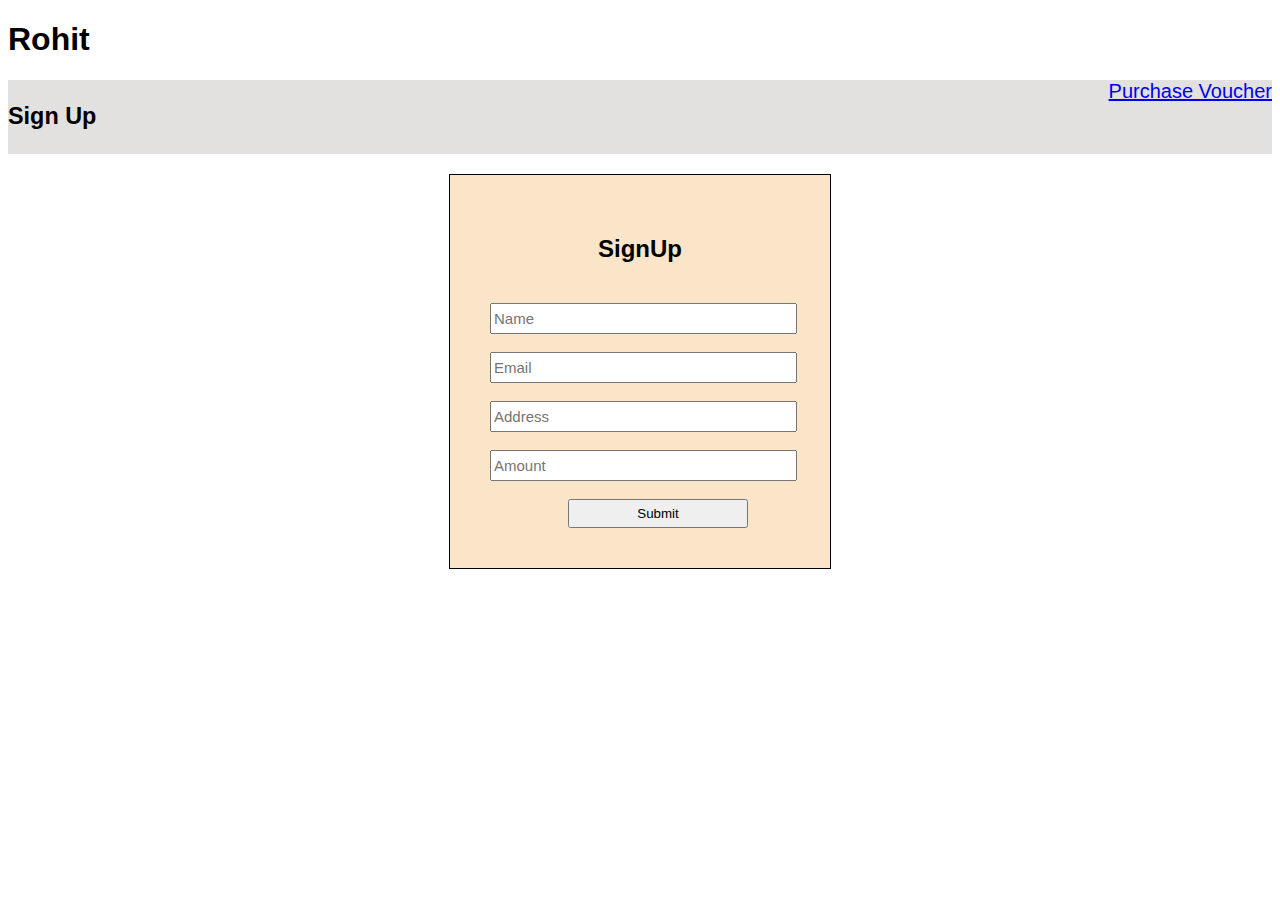
<file: unit3_c2/index.html>
<!DOCTYPE html>
<html lang="en">
  <head>
    <meta charset="UTF-8" />
    <meta http-equiv="X-UA-Compatible" content="IE=edge" />
    <meta name="viewport" content="width=device-width, initial-scale=1.0" />
    <link rel="stylesheet" href="styles/index.css" />
    <title>Home</title>
  </head>
  <body>
    <h1>Rohit</h1>
    <div id="navbar">
      <h3>Sign Up</h3>
      <a href="voucher.html">Purchase Voucher</a>
    </div>

    <!-- - name input box :- "name"
  - email input box :- "email"
  - Address input box :- "address"
  - Amount input box :- "amount" 
  - Submit button :- "submit"
  - The user will be stored with key:- "user"
  - The input fields should become empty after submitting -->
    <div id="user_datails">
      <h2>SignUp</h2>
      <input id="name" type="text" placeholder="Name" /><br /><br />
      <input id="email" type="text" placeholder="Email" /><br /><br />
      <input id="address" type="text" placeholder="Address" /><br /><br />
      <input id="amount" type="text" placeholder="Amount" /><br /><br />
      <button onclick="store()" id="submit">Submit</button>
    </div>
  </body>
</html>
<script src="scripts/main.js"></script>
</file>
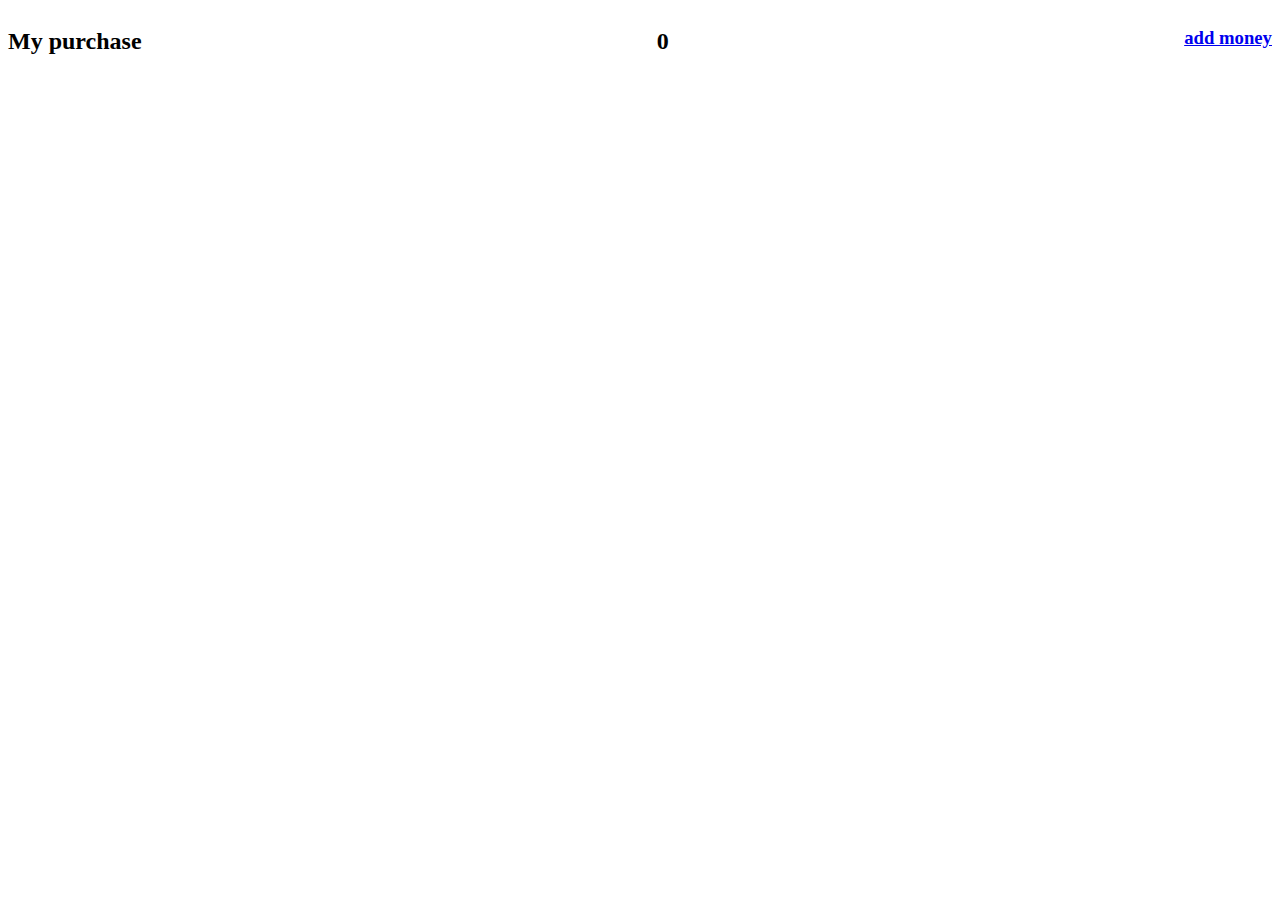
<file: unit3_c2/purchase.html>
<!DOCTYPE html>
<html lang="en">
  <head>
    <meta charset="UTF-8" />
    <meta http-equiv="X-UA-Compatible" content="IE=edge" />
    <meta name="viewport" content="width=device-width, initial-scale=1.0" />
    <link rel="stylesheet" href="styles/purchase.css">
    <title>Purchases</title>
  </head>
  <body>
    <!-- Wallet balence id:- "wallet_balance" (only number). -->
    <div id="wallet_balance">
      <h2>My purchase</h2>
      <h2 id="balance">0</h2>
      <h3><a href="index.html">add money</a></h3>
    
    </div>
    <!-- - All the purchased voucher will be appended in div with id as "purchased_vouchers".
  - The remaining balance will show on the page inside h3 tag with id as "balance" -->
  <div id="purchased_vouchers">

  </div> 
  </body>
</html>
<script src="scripts/purchase.js"></script>
</file>
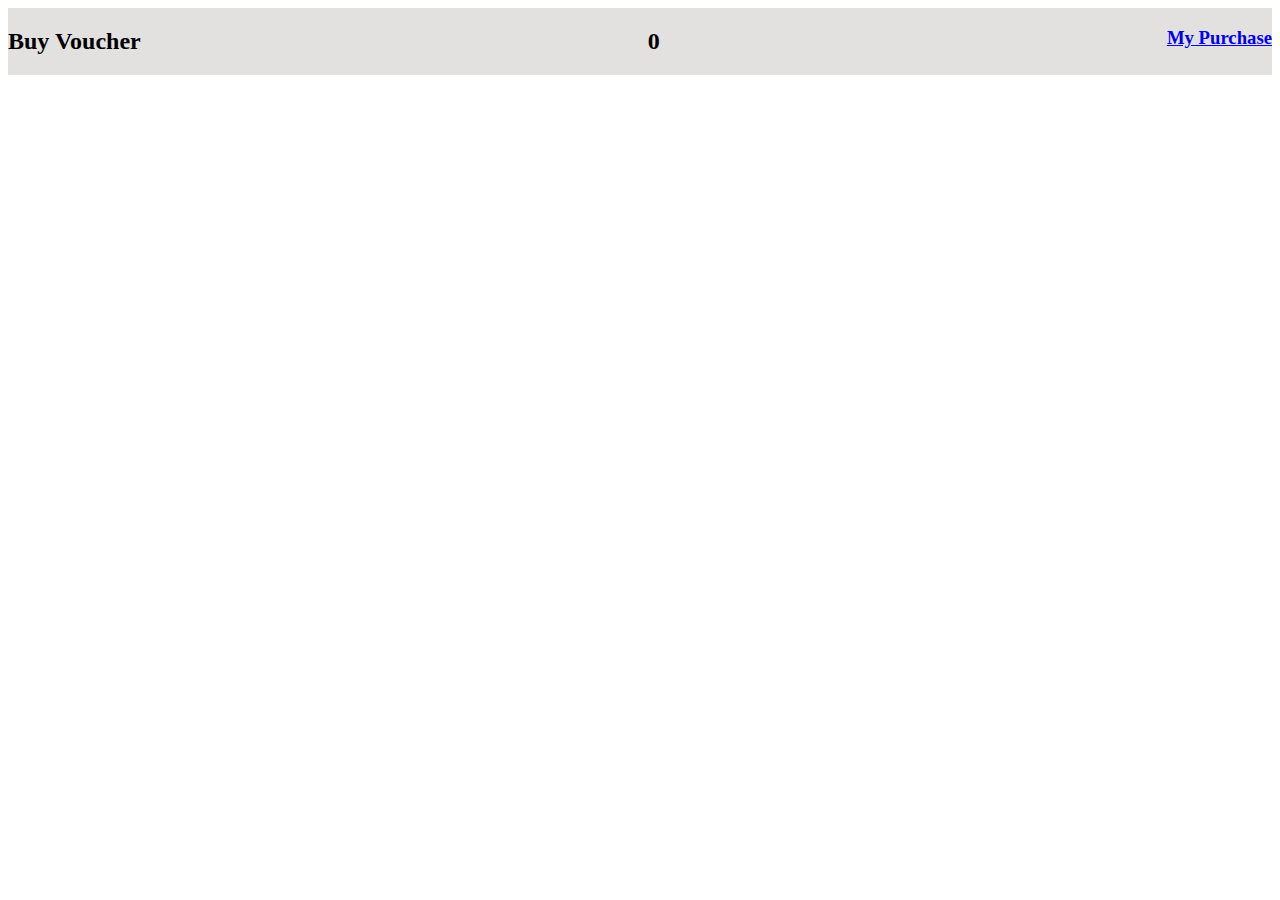
<file: unit3_c2/voucher.html>
<!DOCTYPE html>
<html lang="en">
  <head>
    <meta charset="UTF-8" />
    <meta http-equiv="X-UA-Compatible" content="IE=edge" />
    <meta name="viewport" content="width=device-width, initial-scale=1.0" />
    <link rel="stylesheet" href="styles/voucher.css">

    <title>Document</title>
  </head>
  <body>
    <!-- Wallet balence id:- "wallet_balance" (only number). -->
    <!-- - The voucher card will have class :- "voucher".
  - All the vouchers will be appended inside div with id "voucher_list".
  - Buy button will have class:- "buy_voucher"
  - All the purchased voucher will be stored with key :- "purchase". -->
<div id="navbar2">
  <h2>Buy Voucher</h2>
  <h2 id="wallet_balance">0</h2>
  <h3><a href="purchase.html">My Purchase</a></h3>

</div>
  <div id="voucher_list">

  </div>

  </body>
</html>
<script src="scripts/voucher.js"></script>
</file>
<file: unit3_c2/styles/index.css>
*{
    font-family: sans-serif;
}
#navbar
{
    display: flex;
    justify-content: space-between;
    font-size: 20px;
    background-color: 
    #e2e1e0;

}
#user_datails
{
border:1px solid black;
width:300px;
margin: auto;
padding:40px;
background-color: #fbe5c8;
margin-top: 20px;
}
input{
    width:299px;
    height: 25px;
    font-size: 15px;
}
#submit
{
    margin-left:26%;
    width: 180px;
    padding: 5px;
}
h2{
    text-align: center;
    margin-bottom: 40px;
}
</file>
<file: unit3_c2/styles/purchase.css>
#wallet_balance
{
    display: flex;
    justify-content: space-between;
    margin-bottom:30px;
}
#purchased_vouchers
{
    display: grid;
    grid-template-columns: repeat(4,24%);
     gap: 25px;
}
.h3
{
    text-align: center;
}
.buy_voucher
{
    margin-left: 45%;
}
#div
{
    padding: 3px;
    box-sizing: border-box;
    border:1px solid black
}
</file>
<file: unit3_c2/styles/voucher.css>
#voucher_list
{
    display: grid;
    grid-template-columns: repeat(4,24%);
     gap: 25px;
}
.h3
{
    text-align: center;
}
.buy_voucher
{
    margin-left: 45%;
}
#div
{
    padding: 3px;
    box-sizing: border-box;
    border:1px solid black
}
#navbar2
{
    display: flex;
    justify-content: space-between;
    background-color:  #e2e1e0;
    margin-bottom: 30px;
}
</file>
